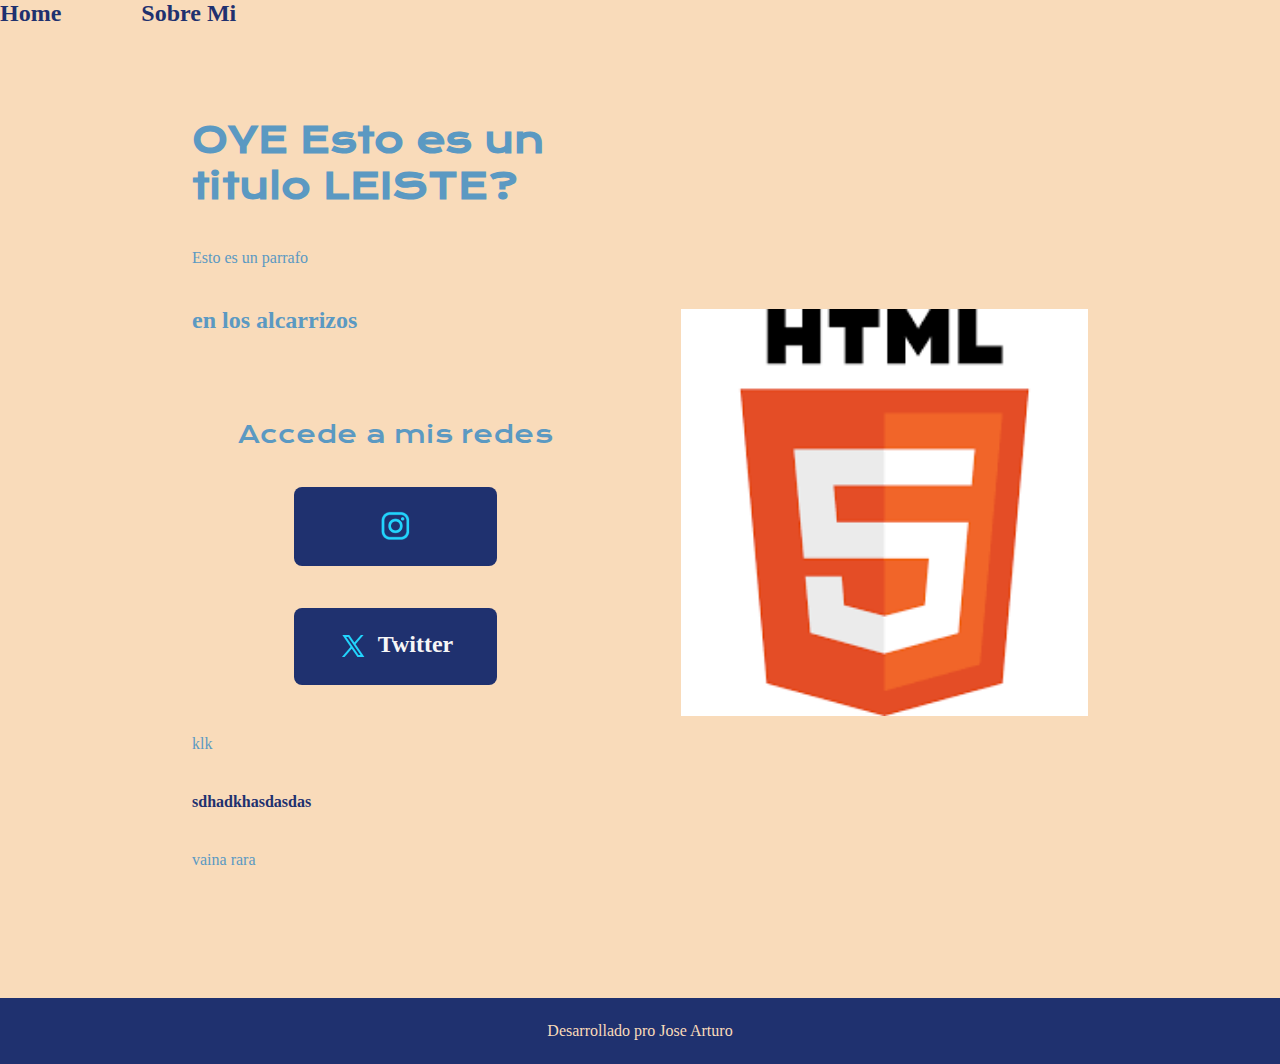
<file: ALURA/index.html>
<!DOCTYPE html>
<html lang="es-mx">
<head>
    <meta charset="UTF-8">
    <meta name="viewport" content="width=device-width, initial-scale=1.0">
    <title>Portafolio</title>
    <link rel="stylesheet" href="style.css">
</head>
<body>
    <header class="header1">
        <nav class="header_menu">
            <a class="header_menu_link" href="index.html">Home</a>
            <a class="header_menu_link" href="about.html">Sobre Mi</a>
        </nav>
    </header>
    <main class="presentacion">
        <section class="presentacion_contenido">
            <h1 class="presentacion_contenido_titulo">OYE <b>Esto es un titulo</b> LEISTE?</h1>
            <p>Esto es un parrafo</p>
            <h2 class="presentacion_contenido_texto">en los alcarrizos</h2>
            <p>
                <div class="presentacion_enlaces">
                    <h2 class="presentacion_enlaces_subtitulo">Accede a mis redes</h2>
                    <a class="presentacion_enlaces_link" href="https://www.instagram.com/qcttechnology/reel/C8MuUFOvJhI/">
                    <img src="./Los assests/Assets-aula2-curso3-html-e-css-main/assets/instagram.png">
                    </a>
                    <a class="presentacion_enlaces_link" href="https://x.com/home?lang=es">
                    <img src="./Los assests/Assets-aula2-curso3-html-e-css-main/assets/twitter-novo.png">    
                    Twitter</a>
                </div> klk <strong class="titulo-destaque">sdhadkhasdasdas</strong>vaina rara</p>
        </section>
        <img class="presentacion_imagen" src="HTMLFOTO.png" alt="Logo del lenguaje en uso">
</main>
 <footer class="footer">
    <p>Desarrollado pro Jose Arturo</p>
 </footer>
</body>
</html>
</file>
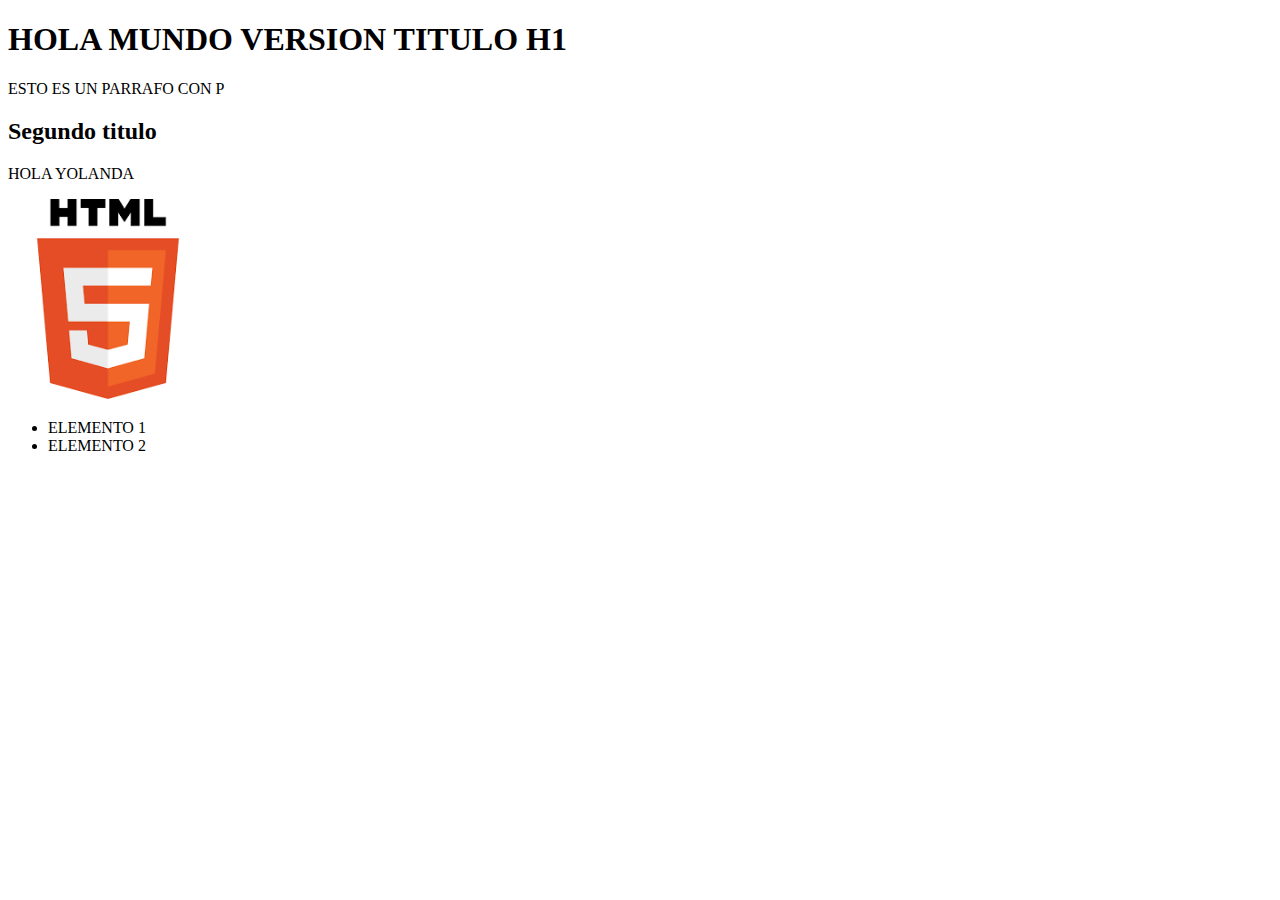
<file: ALURA/DESAFIO1/DESAFIO1.html>
<!DOCTYPE html>
<html lang="en">
<head>
    <meta charset="UTF-8">
    <meta name="viewport" content="width=device-width, initial-scale=1.0">
    <title>Bueno primer desafio de alura </title>
</head>
<body>
    <h1>HOLA MUNDO VERSION TITULO H1</h1>
    <p>ESTO ES UN PARRAFO CON P</p>
    <h2>Segundo titulo</h2>
    <p>HOLA YOLANDA</p>
    <img src="/ALURA/HTMLFOTO.png" width="200" height="200">
    <ul>
        <li>ELEMENTO 1</li>
        <li>ELEMENTO 2</li>
    </ul>

</body>
</html>
</file>
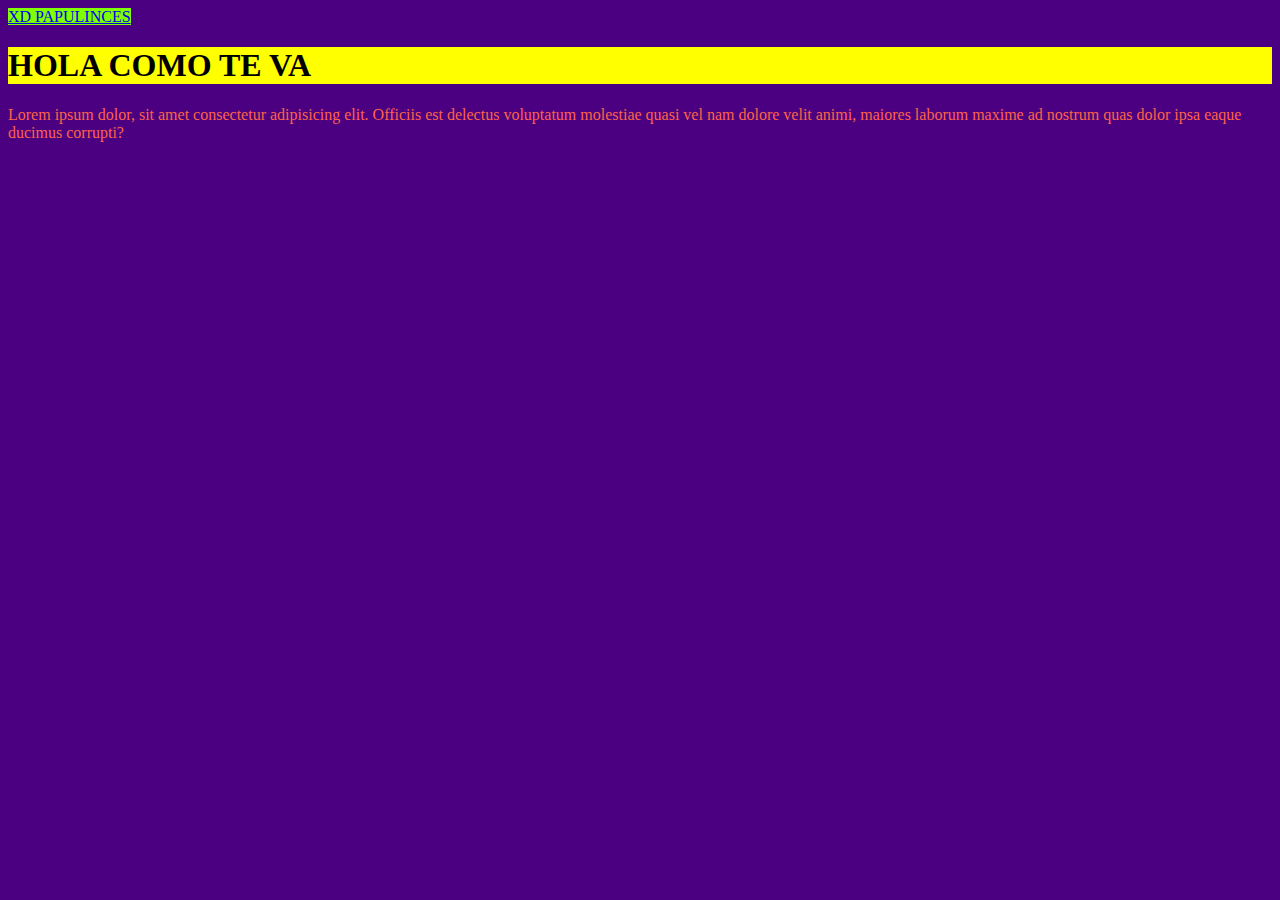
<file: ALURA/DESAFIO3/DESAFIO3.html>
<!DOCTYPE html>
<html lang="en">
<head>
    <meta charset="UTF-8">
    <meta name="viewport" content="width=device-width, initial-scale=1.0">
    <title>Document</title>
    <link rel="stylesheet" href="DESAFIO3.css">
    <link rel="stylesheet" href="style1.css">
    <link rel="stylesheet" href="style2.css">
    <link rel="stylesheet" href="style3.css">
</head>
<body>
    <a href="https://steamcommunity.com/sharedfiles/filedetails/?l=portuguese&id=723765987">XD PAPULINCES</a>
    <h1>HOLA COMO TE VA</h1>
    <p>Lorem ipsum dolor, sit amet consectetur adipisicing elit. Officiis est delectus voluptatum molestiae quasi vel nam dolore velit animi, maiores laborum maxime ad nostrum quas dolor ipsa eaque ducimus corrupti?</p>
</body>
</html>
</file>
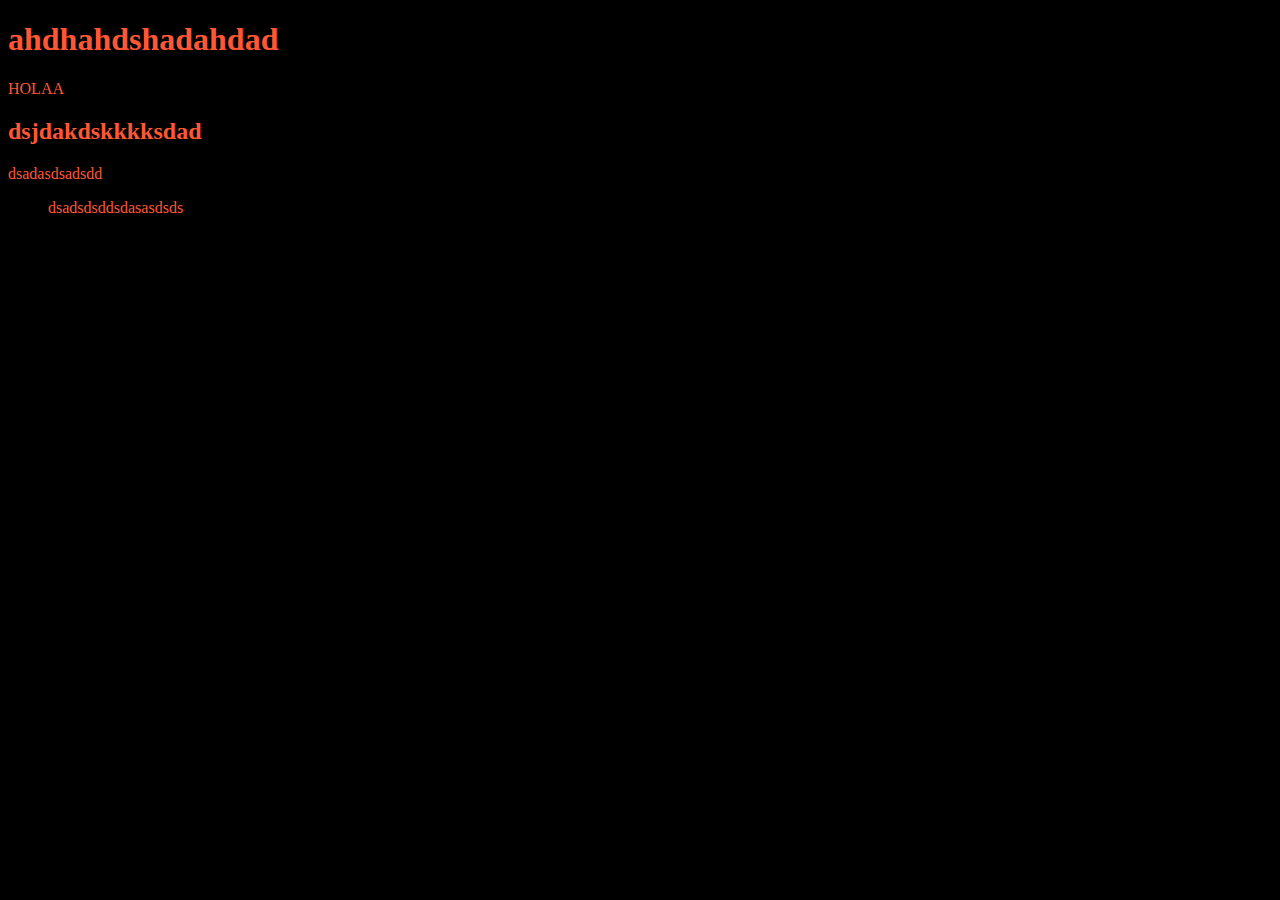
<file: ALURA/DESAFIO4/desafio4.html>
<!DOCTYPE html>
<html lang="en">
<head>
    <meta charset="UTF-8">
    <meta name="viewport" content="width=device-width, initial-scale=1.0">
    <title>Document</title>
    <link rel="stylesheet" href="desafio4.css">
</head>
<body>
    <h1>ahdhahdshadahdad</h1>
    <p>HOLAA</p>
    <h2>dsjdakdskkkksdad</h2>
    <div>
        <li>
            dsadasdsadsdd
        </li>
        <ul>
            dsadsdsddsdasasdsds
        </ul>
    </div>
</body>
</html>
</file>
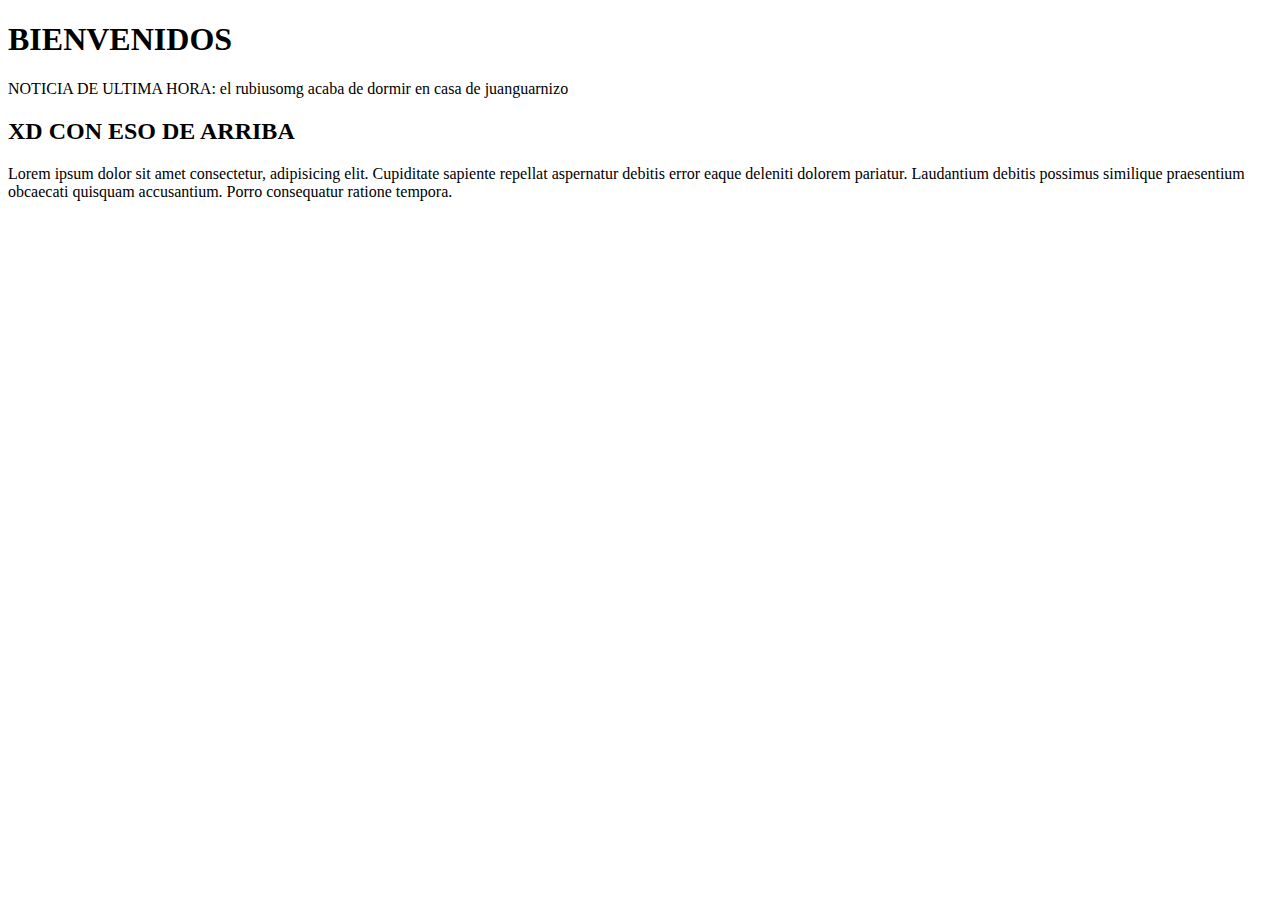
<file: ALURA/DESAFIO5/DESAFIO5.html>
<!DOCTYPE html>
<html lang="en">
<head>
    <meta charset="UTF-8">
    <meta name="viewport" content="width=device-width, initial-scale=1.0">
    <title>Document</title>
</head>
<body>
    <h1 class="titulo-blog">BIENVENIDOS</h1>
    <p class="urgente">NOTICIA DE ULTIMA HORA: el rubiusomg acaba de dormir en casa de juanguarnizo</p>
    <h2>XD CON ESO DE ARRIBA</h2>
    <p class="hello">Lorem ipsum dolor sit amet consectetur, adipisicing elit. Cupiditate sapiente repellat aspernatur debitis error eaque deleniti dolorem pariatur. Laudantium debitis possimus similique praesentium obcaecati quisquam accusantium. Porro consequatur ratione tempora.</p>
</body>
</html>
</file>
<file: ALURA/style.css>
@import url('https://fonts.googleapis.com/css2?family=Krona+One&display=swap');



:root{
    --color-primario: #F9DBBA;
    --color-secundario: #5B99C2;
    --color-terciario: #1F316F;
    --color-hover: #272727;



    --fuente-montserrat: "Montserrat", sans serif;
    --fuente-krona: 'Krona One', sans serif;
}

*{
    padding: 0;
    margin: 0;
}

body {
    background-color: var(--color-primario);
    color: var(--color-secundario);
    box-sizing: border-box;
}

.header{
    padding: 2% 0% 0% 15%;
}



.header_menu{
   display: flex;
   gap: 80px;
}

.header_menu_link{
    font-family: var(--fuente-montserrat);
    font-size: 1.5rem;
    font-weight: 600;
    color: var(--color-terciario);
    text-decoration: none;
}




strong {
    color: var(--color-terciario)
}



.presentacion{
    display: flex;
    align-items: center;
    padding: 7% 15%;
    justify-content: space-between;
    gap: 82px;
}


.presentacion_contenido{
    width: 50%;
    display: flex;
    flex-direction: column;
    gap: 40px;
}


.presentacion_contenido_titulo{
    font-size: 2.25rem;
    font-family: var(--fuente-krona);
}

.presentacion_imagen{
    width: 50%;
}


.titulo-destaque{
    color: var(--color-terciario)
}


.presentacion_enlaces{
    display: flex;
    justify-content: space-between;
    margin: 5px;
    font-size: 16px;
    flex-direction: column;
    align-items: center;
    gap: 32px;
}

.presentacion_enlaces_link{
    width: 50%;
    background-color: var(--color-terciario);
    text-align: center;
    padding: 21.5px 0;
    border-radius: 8px;
    font-family: var(--fuente-montserrat);
    font-size: 1.5rem;
    font-weight: 600;
    text-decoration: dashed;
    color: #f6f6f6;
    margin: 5px;
    border: 2px dotted var(--color-terciario);
    display: flex;
    justify-content: center;
    gap: 10px;
    
}


.presentacion_contenido_texto{
    font-size: 1.5rem;
    font-family: var(--fuente-montserrat);
}


.presentacion_enlaces_subtitulo{

    font-family: var(--fuente-krona);
    font-size: 1.5rem;
    font-weight: 400;
}


.presentacion_enlaces_link:hover{
    background-color: var(--color-hover);
}

h1:hover{
    background-color: red;
    color: yellow;
    font-size: 500px;
    border-radius: 900px;
}

.footer{
    background-color: var(--color-terciario);
    padding: 1.5rem;
    color: var(--color-primario);
    text-align: center;
    font-family: var(--fuente-montserrat);
    font-weight: 400;
    
}


@media(max-width: 1200px){

    .header{
        padding: 10%;
    }

    .header_menu{
        justify-content: center;
    }

    .presentacion{
        flex-direction: column-reverse;
        padding: 5%;
    }

    .presentacion_contenido{
        width: auto;
    }
}
</file>
<file: ALURA/DESAFIO3/DESAFIO3.css>
body{
   background-color: indigo;
   color: white;
}
</file>
<file: ALURA/DESAFIO3/style1.css>
p{
    color: tomato;
}
</file>
<file: ALURA/DESAFIO3/style2.css>
h1{
    background-color: yellow;
    color: black;
}
</file>
<file: ALURA/DESAFIO3/style3.css>
a {
    background-color: chartreuse;
}
</file>
<file: ALURA/DESAFIO4/desafio4.css>
body{
    background-color: #000000;
    color: #ff5733;
}
</file>
